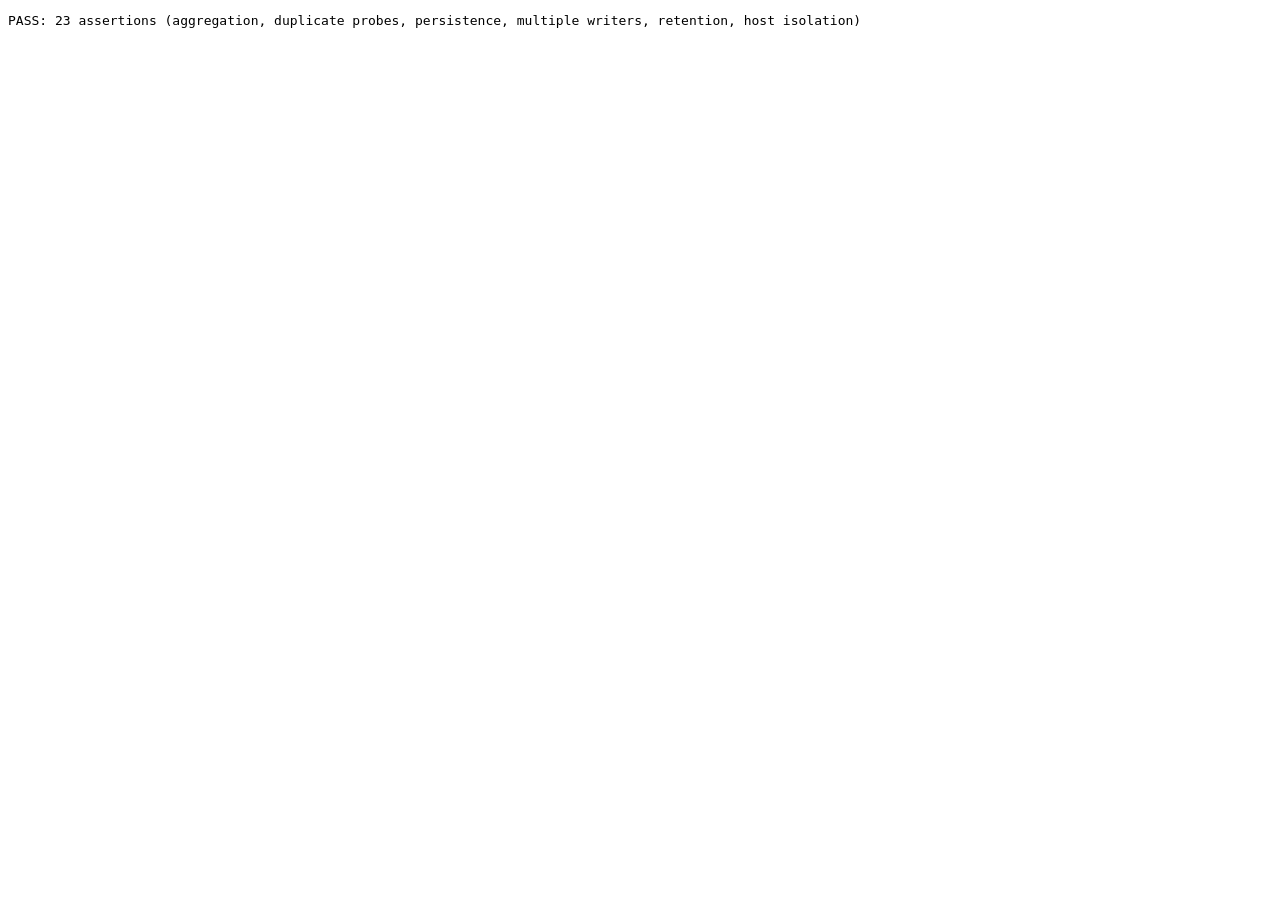
<file: tests/history.html>
<!doctype html>
<meta charset="utf-8">
<title>Liquid Deck local-history tests</title>
<pre id="result">RUNNING</pre>
<script src="../web/history.js"></script>
<script>
window.historyTestDone = (async () => {
  const result = document.getElementById("result");
  let passed = 0;
  const assert = (condition, message) => { if (!condition) throw new Error(message); passed++; };
  const { summarize, pingDelta, MinuteLog, DAY } = LiquidHistory;
  try {
    assert(pingDelta(10, 1000, 70, 6000) === 60, "New probes produce a real delta");
    assert(pingDelta(10, 1000, 70, 1000) === null, "Repeated probes must not produce jitter");
    assert(pingDelta(10, 1000, 70, 30000) === null, "Resume after a gap must reset jitter baseline");
    assert(pingDelta(10, 1000, null, 6000) === null, "Unreachable target is not zero ping");
    const stats = summarize(null, [
      { ts: 1, cpu: 10, temp: null, ping: 10, ping_ts: 1 },
      { ts: 2, cpu: 90, temp: 70, ping: 10, ping_ts: 1 },
      { ts: 2, cpu: 100, temp: 999, ping: 99, ping_ts: 1 },
      { ts: 3, cpu: 50, temp: NaN, ping: 50, ping_ts: 2, jitter: 40, alert: true, received: 123 },
    ]);
    assert(stats.samples === 3, "Duplicate telemetry timestamps must be ignored");
    assert(stats.values.cpu.min === 10 && stats.values.cpu.max === 90, "Peaks must survive aggregation");
    assert(stats.values.cpu.sum / stats.values.cpu.n === 50, "Mean must be correct");
    assert(stats.values.temp.n === 1 && stats.values.temp.min === 70, "Null/NaN sensors must not become zero");
    assert(stats.values.ping.n === 2, "Repeated TCP probe must not be counted again");
    assert(stats.events.length === 1 && stats.events[0].delta === 40, "Spike event must persist");
    const noSensor = summarize(null, [{ ts: 1, temp: null, ping: null, jitter: null }]);
    assert(!noSensor.values.temp && !noSensor.values.ping && !noSensor.values.jitter, "Missing data stays missing");

    // File-origin test database, isolated from the app's HTTP origin.
    await new Promise((resolve, reject) => { const r = indexedDB.deleteDatabase("liquid-deck-telemetry"); r.onsuccess = resolve; r.onerror = () => reject(r.error); });
    const log = new MinuteLog();
    const db = await log.db;
    log.ingest({ ts: 100, host: "test", cpu: 30, temp: null, ping: 9, ping_ts: 100, gpu: { usage: 0, temp: 45, memory_pct: 12.5, power_watts: 17.3, clock_mhz: 210 } }, null, false, true);
    await log.flush();
    let rows = await log.read("test");
    assert(rows.length === 1 && rows[0].samples === 1, "IndexedDB flush/read round-trip");
    assert(!rows[0].values.temp, "Missing sensor remains absent on disk");
    assert(rows[0].values.gpu_usage.min === 0, "Real zero-percent GPU usage must remain zero");
    assert(rows[0].values.gpu_temp.max === 45, "Nested GPU temperature must persist");
    assert(rows[0].values.gpu_memory_pct.sum === 12.5 && rows[0].values.gpu_power_watts.sum === 17.3, "GPU VRAM and power must persist");
    // Simulate a second tab writing the same timestamp, then a fresh one.
    const second = new MinuteLog();
    second.ingest({ ts: 100, host: "test", cpu: 30, ping: 9, ping_ts: 100 }, null, false, true);
    second.ingest({ ts: 101, host: "test", cpu: 70, ping: 9, ping_ts: 100 }, null, false, false);
    await second.flush();
    rows = await log.read("test");
    assert(rows[0].samples === 2 && rows[0].values.cpu.sum === 100, "Multiple writers merge without double counting");
    assert(rows[0].values.ping.n === 1, "Cached ping isn't a new probe");
    assert(rows[0].values.gpu_temp.n === 1, "Missing GPU on an older client must not add fake zero samples");

    await new Promise((resolve, reject) => {
      const tx = db.transaction("minutes", "readwrite");
      tx.objectStore("minutes").put({ source: "test", minute: Date.now() - DAY - 120000, samples: 1, values: {}, events: [] });
      tx.oncomplete = resolve; tx.onabort = () => reject(tx.error);
    });
    log.ingest({ ts: 102, host: "test", cpu: 50 }, null, false, false);
    await log.flush();
    const total = await new Promise((resolve, reject) => {
      const r = db.transaction("minutes", "readonly").objectStore("minutes").count();
      r.onsuccess = () => resolve(r.result); r.onerror = () => reject(r.error);
    });
    assert(total === 1, "Expired rows must be physically removed during writes");
    const other = new MinuteLog();
    other.ingest({ ts: 1, host: "other", cpu: 15 }, null, false, false);
    await other.flush();
    await log.clear("test");
    assert((await log.read("test")).length === 0, "Clear removes the selected host");
    assert((await log.read("other")).length === 1, "Clear must preserve other hosts");
    const dateNow = Date.now;
    const minuteNow = Math.floor(dateNow() / 60000) * 60000;
    try {
      Date.now = () => minuteNow;
      log.ingest({ ts: 500, host: "rollover", cpu: 12 }, null, false, false);
      Date.now = () => minuteNow + 60000;
      log.ingest({ ts: 501, host: "rollover", cpu: 45 }, null, false, false);
      await log.flush();
      assert((await log.read("rollover")).length === 2, "Crossing a minute flushes two independent buckets");
    } finally { Date.now = dateNow; }
    db.close(); (await second.db).close(); (await other.db).close();
    await new Promise((resolve) => { const r = indexedDB.deleteDatabase("liquid-deck-telemetry"); r.onsuccess = resolve; r.onerror = resolve; });
    result.textContent = `PASS: ${passed} assertions (aggregation, duplicate probes, persistence, multiple writers, retention, host isolation)`;
  } catch (error) { result.textContent = `FAIL after ${passed} assertions: ${error.stack || error}`; }
})();
</script>
</file>
